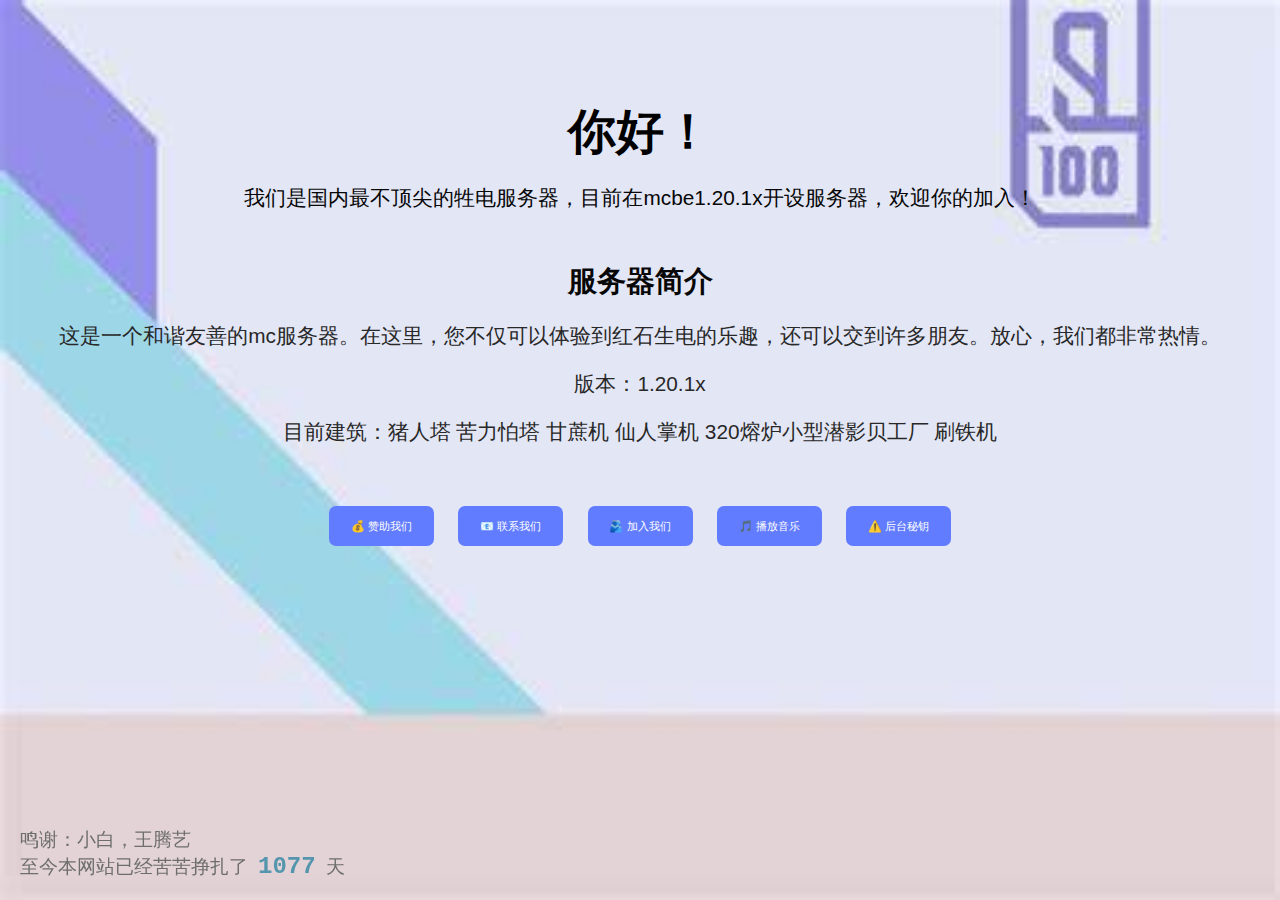
<file: Index.html>
<!DOCTYPE html>
<html lang="en">
<!--至喜欢翻控制台的你——亻尔女子，如果有什么bug记得联系我qwq
既然你翻到这里了，首先，感谢旋律云提供的租借云服务器支持
其次，感谢minebbs提供的插件下载支持，谢谢你们
最后，感谢翻着控制台的，似吗的你-->

<head>
    <meta charset = "utf-8">
    <title>
        生草？牲电！主页面
    </title>
    <link rel="stylesheet" type="text/css" href="Home.css">
</head>

<body
    background = "background.jpg"
    style = "background-attachment : fixed;
             background-size : 100% 100%;">

<div class="hello">
    <h1>
        你好！
    </h1>
</div>

<div class="tit1">
    <p>
        我们是国内最不顶尖的牲电服务器，目前在mcbe1.20.1x开设服务器，欢迎你的加入！
    </p>
</div>

<div class="tit2">
    <h2>
        服务器简介
    </h2>

    <p>
        这是一个和谐友善的mc服务器。在这里，您不仅可以体验到红石生电的乐趣，还可以交到许多朋友。放心，我们都非常热情。
    </p>

    <p>
        版本：1.20.1x
    </p>
    <p>
        目前建筑：猪人塔 苦力怕塔 甘蔗机 仙人掌机 320熔炉小型潜影贝工厂 刷铁机
    </p>
    
</div>

<div class="button">
    <nav>
        <button type="button" onclick="window.location.href='SU.html'" id="Sponsor us">💰 赞助我们</button>
        <button type="button" onclick="window.location.href='CU.html'" id="Contact us">📧 联系我们</button>
        <button type = "button" onclick = "location='https://wj.qq.com/s2/12925646/4e80/'">🫂 加入我们</button>
        <button type="button" onclick="window.location.href='music.html'" id="Play music">🎵 播放音乐</button>
        <button id="b5" type="button" onclick="window.location.href='SB.html'" id="ShaBI">⚠️ 后台秘钥</button>
    </nav>
</div>



<div class="end">
    <p>
        鸣谢：小白，王腾艺<br>
        <span>至今本网站已经苦苦挣扎了<span id="days">0</span>天</span>
    <script>
        var s1 = '2023-08-12';//设置为你的建站时间

        s1 = new Date(s1.replace(/-/g, "/"));

        s2 = new Date();

        var days = s2.getTime() - s1.getTime();

        var number_of_days = parseInt(days / (1000 * 60 * 60 * 24));

        document.getElementById('days').innerHTML = number_of_days;
    </script>
    </p>
</div>


</body>
</html>
</file>
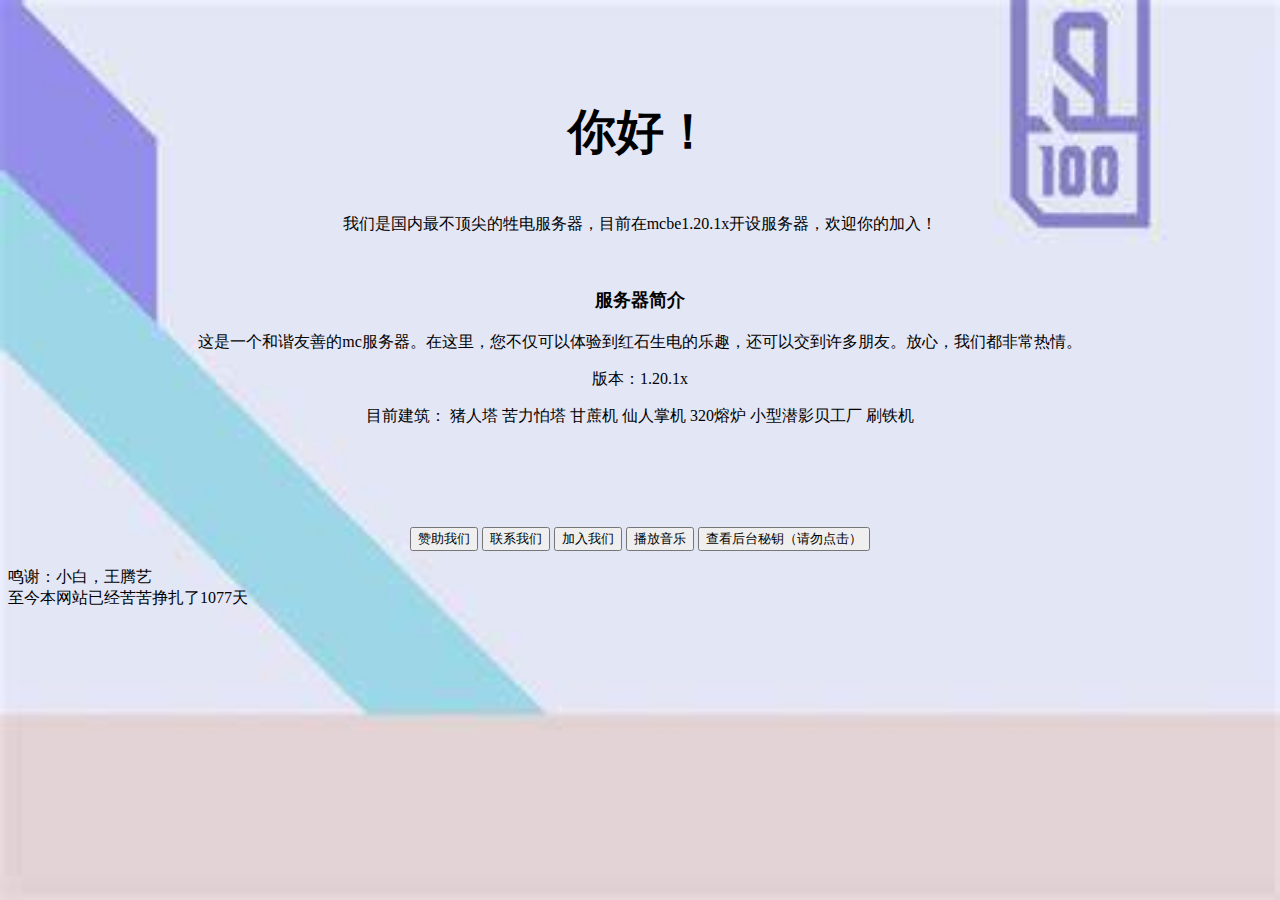
<file: index.html>
<!DOCTYPE html>
<html lang="en">
<!--至喜欢翻控制台的你——亻尔女子，如果有什么bug记得联系我qwq
既然你翻到这里了，首先，感谢旋律云提供的租借云服务器支持
其次，感谢minebbs提供的插件下载支持，谢谢你们
最后，感谢翻着控制台的，似吗的你-->

<head>
    <meta charset = "utf-8">
    <title>
        生草？牲电！主页面
    </title>

</head>

<body

    background = "background.jpg"
    style = "background-attachment : fixed;
             background-size : 100% 100%;">



<div align = "center" style = "margin-top: 100px">
    <h1 style = "font-family: 'yuanshen'">        
        <font size = "10">
            你好！
        </font>
    </h1>
</div>

<div align = "center" style = "margin-top: 50px;">


    <p>
        我们是国内最不顶尖的牲电服务器，目前在mcbe1.20.1x开设服务器，欢迎你的加入！
    </p>
</div>

<div align = "center" style = "margin-top: 50px;">
    <h2 style = "font-family: 'yuanshen'">
        <font size = "4">
            服务器简介
        </font>
    </h2>

    <p>
        这是一个和谐友善的mc服务器。在这里，您不仅可以体验到红石生电的乐趣，还可以交到许多朋友。放心，我们都非常热情。
    </p>
    <p>
        版本：1.20.1x
    </p>
    <p>
        目前建筑：
        猪人塔
        苦力怕塔
        甘蔗机
        仙人掌机
        320熔炉
        小型潜影贝工厂
        刷铁机
    </p>
    
</div>

<div align = "center" style = "margin-top: 100px;">
    <nav>
        <button type="button" onclick="window.location.href='SU.html'" id="Sponsor us">
            赞助我们
        </button>

        <button type="button" onclick="window.location.href='CU.html'" id="Contact us">联系我们
        </button>
        
        <button type = "button" onclick = "location='https://wj.qq.com/s2/12925646/4e80/'">
            加入我们
        </button>
        <button type="button" onclick="window.location.href='music.html'" id="Play music">播放音乐
        </button>
        <button type="button" onclick="window.location.href='SB.html'" id="ShaBI">查看后台秘钥（请勿点击）
        </button>
    </nav>
</div>

<div>
    <p>
        鸣谢：小白，王腾艺<br>
        <span>至今本网站已经苦苦挣扎了<span id="days">0</span>天</span>
    <script>
        var s1 = '2023-08-12';//设置为你的建站时间

        s1 = new Date(s1.replace(/-/g, "/"));

        s2 = new Date();

        var days = s2.getTime() - s1.getTime();

        var number_of_days = parseInt(days / (1000 * 60 * 60 * 24));

        document.getElementById('days').innerHTML = number_of_days;
    </script>
    </p>
</div>


</body>
</html>
</file>
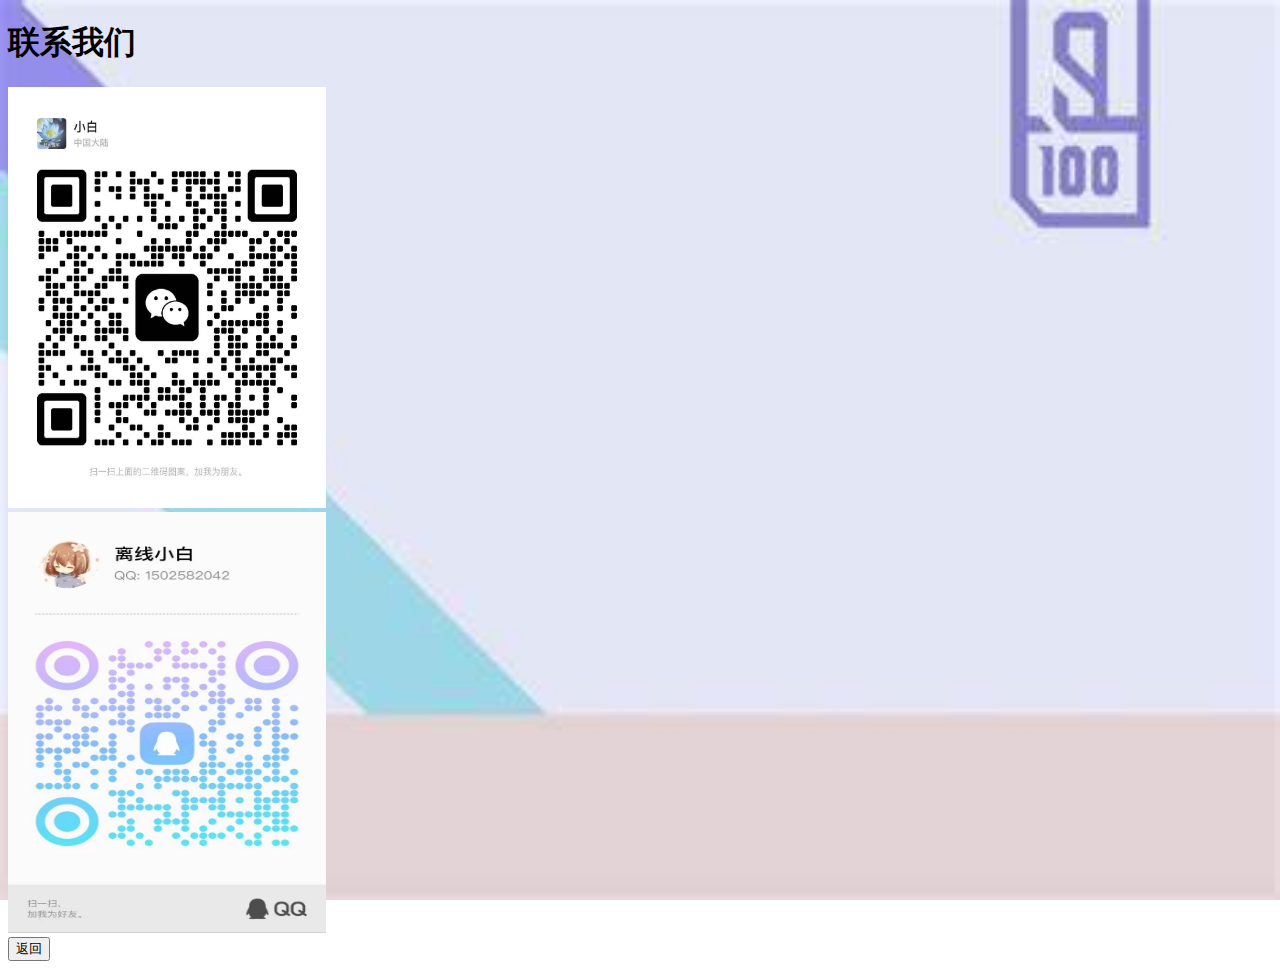
<file: CU.html>
<!DOCTYPE html>
<html lang="zh">
<!--至喜欢翻控制台的你——亻尔女子，如果有什么bug记得联系我qwq
既然你翻到这里了，首先，感谢旋律云提供的租借云服务器支持
其次，感谢minebbs提供的插件下载支持，谢谢你们
最后，感谢翻着控制台的，似吗的你-->

<head>
    <meta charset="UTF-8">    
    <title>联系我们</title>
</head>

<body

    background = "background.jpg"
    style = "backgroung-repeat : no-repeat;
             background-attachment : fixed;
             background-size : 100% 100%;">


<header>
    <h1>联系我们</h1>
</header>

<footer>
    <img src="grmp.jpg"
    alt="啊哈哈哈哈哈~~~"
    width="318"
    height="421">
</footer>

<footer>
    <img src="qqmp.jpg"
    alt="啊哈哈哈哈哈~~~"
    width="318"
    height="421">
</footer>

<nav>
    <button onclick="window.location.href='index.html'" type="button" id="back">返回</button>

</nav>

</body>
</html>
</file>
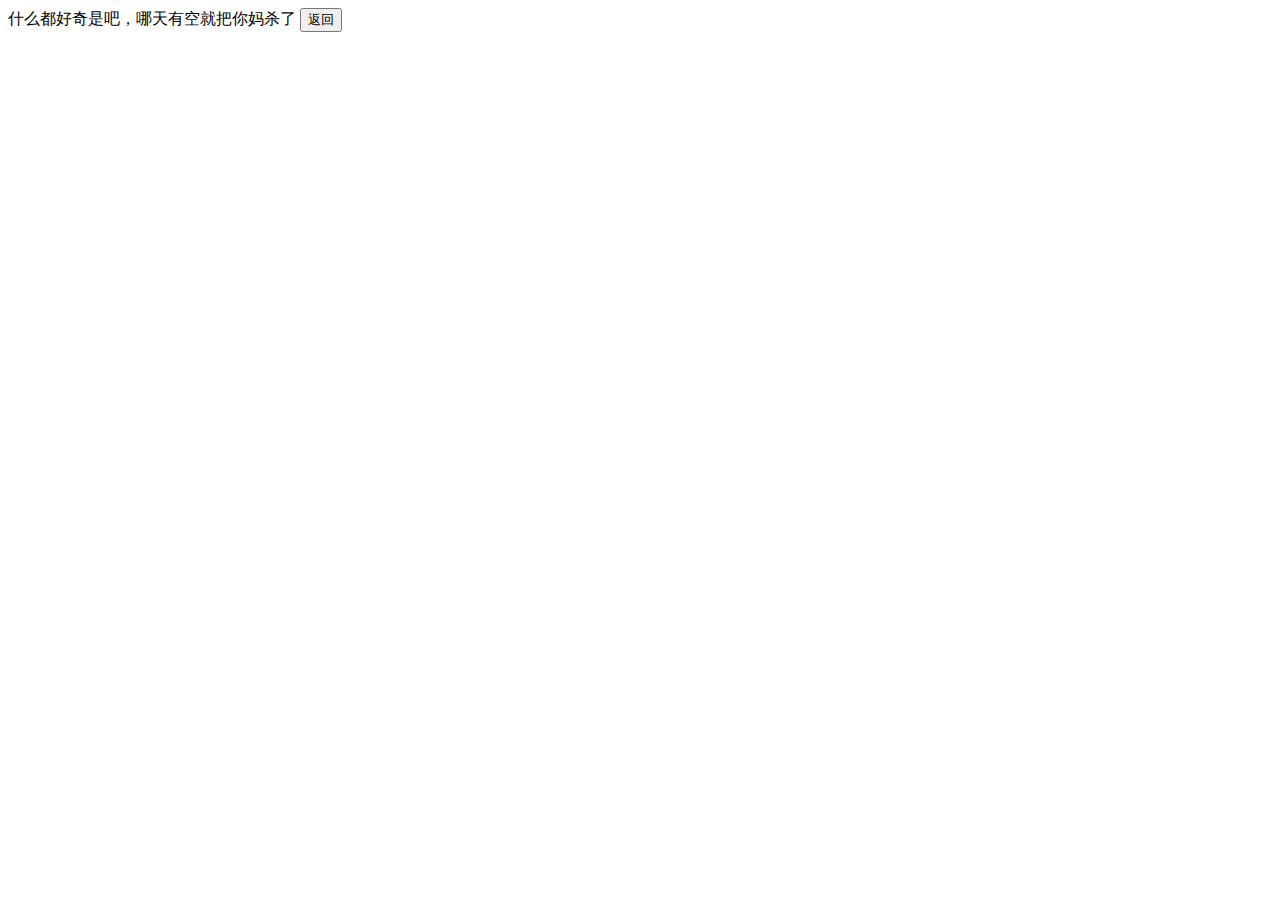
<file: SB.html>
<!DOCTYPE html>
<html lang="en">
<head>
    <meta charset="UTF-8">
    <title>什么都好奇?</title>
</head>
<body>
什么都好奇是吧，哪天有空就把你妈杀了

</body>
<button onclick="window.location.href='index.html'" type="button" id="back">返回</button>
</html>
</file>
<file: Home.css>
*{
    margin: 0;
    padding: 0;
    transition: .3s ease-in-out;
}

body{
    font-family: 'Arial', sans-serif;
    background-color: #f0f0f0;
    color: #333;
    transition: all .7s ease-out .3s;
}
body:has(button:hover){
    background-color: #555555;
    color: #555555;
}

.hello{
    text-align: center;
    font-size: 1.5rem;
    font-weight: bold;
    margin-top: 100px;
    color: #000000;
}

.tit1{
    text-align: center;
    font-size: 1.3rem;
    margin-top: 20px;
    color: #070707;
}

.tit2{
    text-align: center;
    font-size: 1.2rem;
    margin-top: 50px;
    color: #070707;
}

.tit2 p{
    font-size: 1.3rem;
    margin-top: 20px;
    color: #282828;
}

.button{
    display: flex;
    justify-content: center;
    margin-top: 50px;
}
.button button{
    color: white;
    font-size: .7rem;
    margin: 10px;
    width: 105px;
    height: 40px;
    border-radius: 7px;
    border-style: none;
    background-color: rgb(98, 124, 255);
}
.button button:hover{
    background-color: rgb(35, 75, 207);
    border-radius: 10px;
    box-shadow: 0 0 10px rgba(0, 0, 0, 0.2);
}

#b5:hover{
    filter: blur(2px);
    background-color: rgb(230, 0, 0);
}

.end{
    position: fixed;
    bottom: 20px;
    text-align: left;
    margin-top: 50px;
    margin-left: 20px;
    font-size: 1.2rem;
    color: #6e6e6e;
}
.end #days{
    margin-left: 10px;
    margin-right: 10px;
    font-size: 1.5rem;
    color :#5596ae;
    font-weight: bold;
    font-family:'Courier New', Courier, monospace;
    
}
</file>
